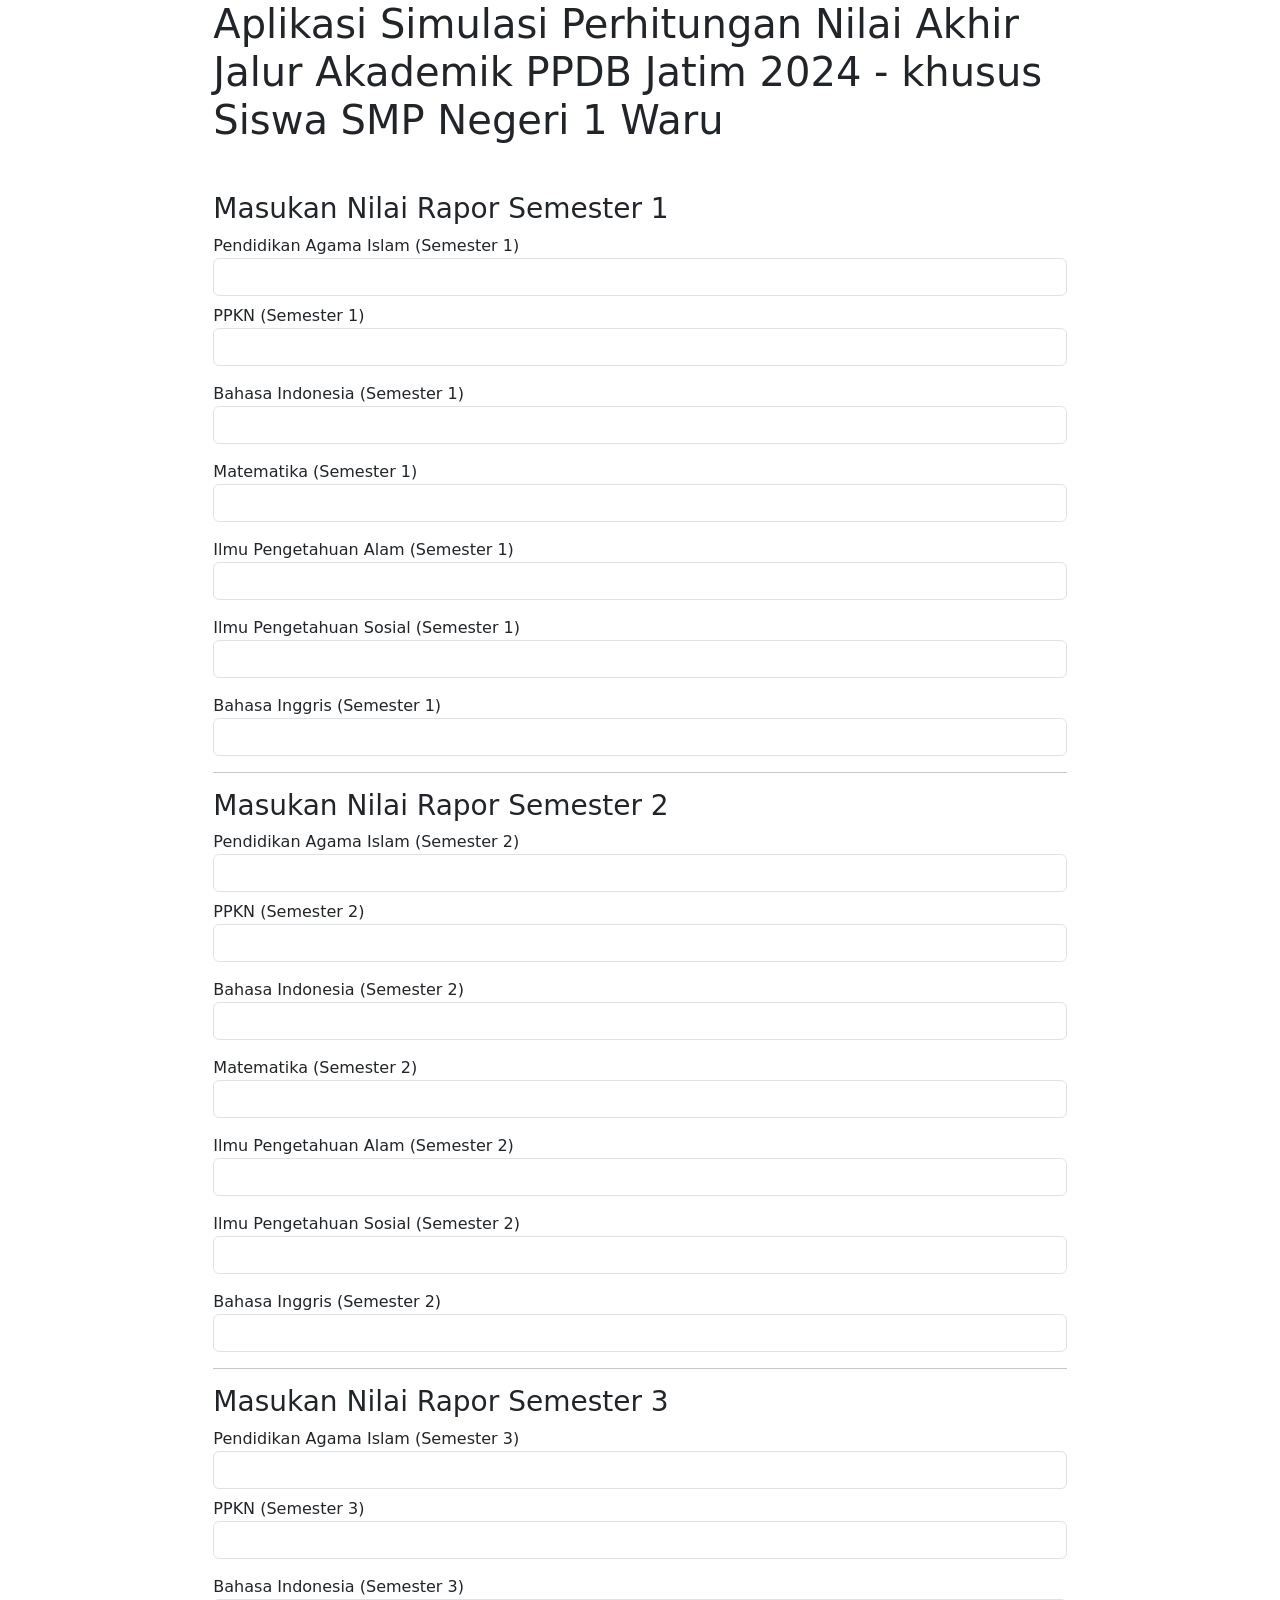
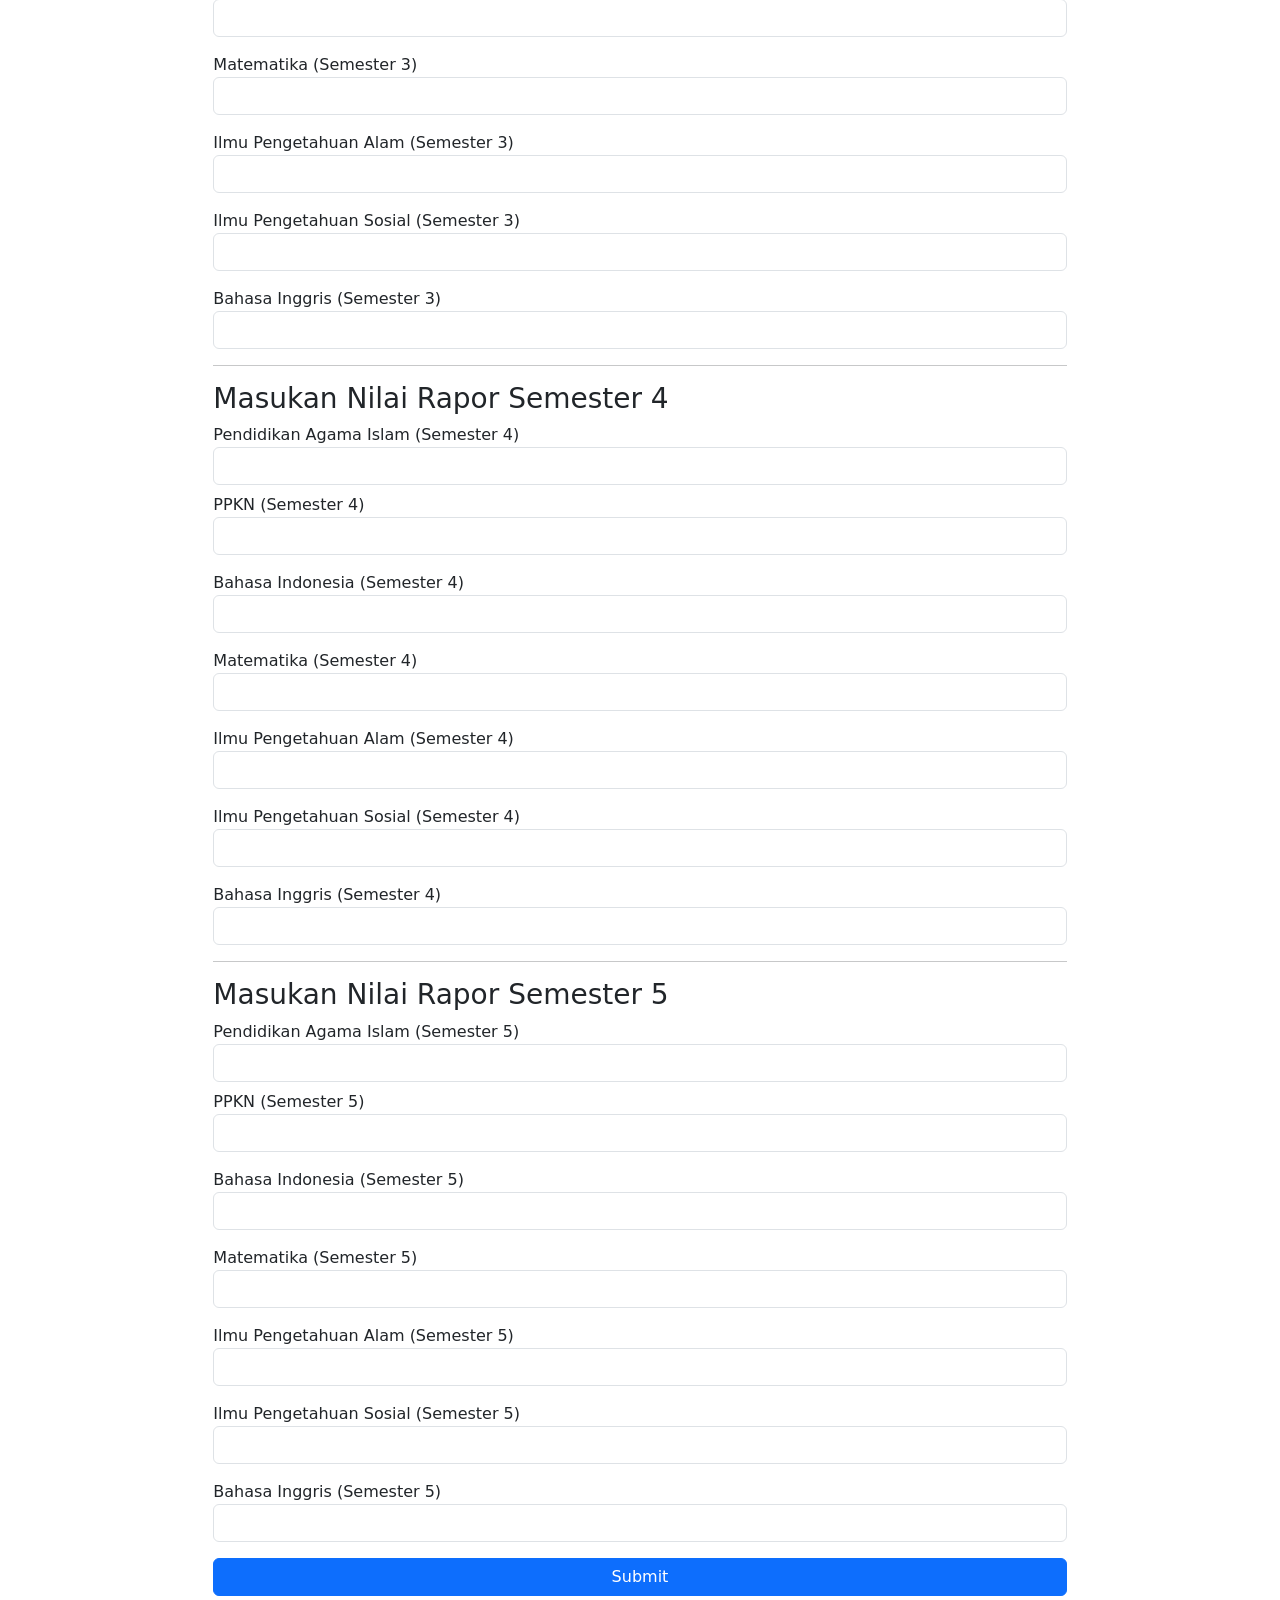
<file: index.html>
<!DOCTYPE html>
<html lang="en">
  <head>
    <meta charset="UTF-8" />
    <meta http-equiv="X-UA-Compatible" content="IE=edge" />
    <meta name="viewport" content="width=device-width, initial-scale=1.0" />
    <title>Form Hitung PPDB Jatim @ditateum</title>
    <link
      rel="stylesheet"
      href="https://cdn.jsdelivr.net/npm/bootstrap@5.2.3/dist/css/bootstrap.min.css"
    />
    <link rel="stylesheet" href="style.css" />
  </head>
  <body>
    <div class="d-flex align-items-center justify-content-center">
      <div class="col-sm-8 col-10">
        <h1 class="mb-5">
          Aplikasi Simulasi Perhitungan Nilai Akhir Jalur Akademik PPDB Jatim
          2024 - khusus Siswa SMP Negeri 1 Waru
        </h1>
        <h3>Masukan Nilai Rapor Semester 1</h3>
        <form>
          <div class="mb-2">
            <label for="pai1-value">Pendidikan Agama Islam (Semester 1)</label>
            <input
              type="number"
              name="pai1"
              id="pai1-value"
              class="form-control"
            />
          </div>
          <div class="mb-3">
            <label for="ppkn1-value">PPKN (Semester 1)</label>
            <input
              type="number"
              name="ppkn1"
              id="ppkn1-value"
              class="form-control"
            />
          </div>
          <div class="mb-3">
            <label for="bi1-value">Bahasa Indonesia (Semester 1)</label>
            <input
              type="number"
              name="bi1"
              id="bi1-value"
              class="form-control"
            />
          </div>
          <div class="mb-3">
            <label for="mtk1-value">Matematika (Semester 1)</label>
            <input
              type="number"
              name="mtk1"
              id="mtk1-value"
              class="form-control"
            />
          </div>
          <div class="mb-3">
            <label for="ipa1-value">Ilmu Pengetahuan Alam (Semester 1)</label>
            <input
              type="number"
              name="ipa1"
              id="ipa1-value"
              class="form-control"
            />
          </div>
          <div class="mb-3">
            <label for="ips1-value">Ilmu Pengetahuan Sosial (Semester 1)</label>
            <input
              type="number"
              name="ips1"
              id="ips1-value"
              class="form-control"
            />
          </div>
          <div class="mb-3">
            <label for="bing1-value">Bahasa Inggris (Semester 1)</label>
            <input
              type="number"
              name="bing1"
              id="bing1-value"
              class="form-control"
            />
          </div>
        </form>
        <hr />
        <h3>Masukan Nilai Rapor Semester 2</h3>
        <form>
          <div class="mb-2">
            <label for="pai2-value">Pendidikan Agama Islam (Semester 2)</label>
            <input
              type="number"
              name="pai2"
              id="pai2-value"
              class="form-control"
            />
          </div>
          <div class="mb-3">
            <label for="ppkn2-value">PPKN (Semester 2)</label>
            <input
              type="number"
              name="ppkn2"
              id="ppkn2-value"
              class="form-control"
            />
          </div>
          <div class="mb-3">
            <label for="bi2-value">Bahasa Indonesia (Semester 2)</label>
            <input
              type="number"
              name="bi2"
              id="bi2-value"
              class="form-control"
            />
          </div>
          <div class="mb-3">
            <label for="mtk2-value">Matematika (Semester 2)</label>
            <input
              type="number"
              name="mtk2"
              id="mtk2-value"
              class="form-control"
            />
          </div>
          <div class="mb-3">
            <label for="ipa2-value">Ilmu Pengetahuan Alam (Semester 2)</label>
            <input
              type="number"
              name="ipa2"
              id="ipa2-value"
              class="form-control"
            />
          </div>
          <div class="mb-3">
            <label for="ips2-value">Ilmu Pengetahuan Sosial (Semester 2)</label>
            <input
              type="number"
              name="ips2"
              id="ips2-value"
              class="form-control"
            />
          </div>
          <div class="mb-3">
            <label for="bing2-value">Bahasa Inggris (Semester 2)</label>
            <input
              type="number"
              name="bing2"
              id="bing2-value"
              class="form-control"
            />
          </div>
        </form>
        <hr />
        <h3>Masukan Nilai Rapor Semester 3</h3>
        <form>
          <div class="mb-2">
            <label for="pai3-value">Pendidikan Agama Islam (Semester 3)</label>
            <input
              type="number"
              name="pai3"
              id="pai3-value"
              class="form-control"
            />
          </div>
          <div class="mb-3">
            <label for="ppkn3-value">PPKN (Semester 3)</label>
            <input
              type="number"
              name="ppkn3"
              id="ppkn3-value"
              class="form-control"
            />
          </div>
          <div class="mb-3">
            <label for="bi3-value">Bahasa Indonesia (Semester 3)</label>
            <input
              type="number"
              name="bi3"
              id="bi3-value"
              class="form-control"
            />
          </div>
          <div class="mb-3">
            <label for="mtk3-value">Matematika (Semester 3)</label>
            <input
              type="number"
              name="mtk3"
              id="mtk3-value"
              class="form-control"
            />
          </div>
          <div class="mb-3">
            <label for="ipa3-value">Ilmu Pengetahuan Alam (Semester 3)</label>
            <input
              type="number"
              name="ipa3"
              id="ipa3-value"
              class="form-control"
            />
          </div>
          <div class="mb-3">
            <label for="ips3-value">Ilmu Pengetahuan Sosial (Semester 3)</label>
            <input
              type="number"
              name="ips3"
              id="ips3-value"
              class="form-control"
            />
          </div>
          <div class="mb-3">
            <label for="bing3-value">Bahasa Inggris (Semester 3)</label>
            <input
              type="number"
              name="bing3"
              id="bing3-value"
              class="form-control"
            />
          </div>
        </form>
        <hr />
        <h3>Masukan Nilai Rapor Semester 4</h3>
        <form>
          <div class="mb-2">
            <label for="pai4-value">Pendidikan Agama Islam (Semester 4)</label>
            <input
              type="number"
              name="pai4"
              id="pai4-value"
              class="form-control"
            />
          </div>
          <div class="mb-3">
            <label for="ppkn4-value">PPKN (Semester 4)</label>
            <input
              type="number"
              name="ppkn4"
              id="ppkn4-value"
              class="form-control"
            />
          </div>
          <div class="mb-3">
            <label for="bi4-value">Bahasa Indonesia (Semester 4)</label>
            <input
              type="number"
              name="bi4"
              id="bi4-value"
              class="form-control"
            />
          </div>
          <div class="mb-3">
            <label for="mtk4-value">Matematika (Semester 4)</label>
            <input
              type="number"
              name="mtk4"
              id="mtk4-value"
              class="form-control"
            />
          </div>
          <div class="mb-3">
            <label for="ipa4-value">Ilmu Pengetahuan Alam (Semester 4)</label>
            <input
              type="number"
              name="ipa4"
              id="ipa4-value"
              class="form-control"
            />
          </div>
          <div class="mb-3">
            <label for="ips4-value">Ilmu Pengetahuan Sosial (Semester 4)</label>
            <input
              type="number"
              name="ips4"
              id="ips4-value"
              class="form-control"
            />
          </div>
          <div class="mb-3">
            <label for="bing4-value">Bahasa Inggris (Semester 4)</label>
            <input
              type="number"
              name="bing4"
              id="bing4-value"
              class="form-control"
            />
          </div>
        </form>
        <hr />
        <h3>Masukan Nilai Rapor Semester 5</h3>
        <form>
          <div class="mb-2">
            <label for="pai5-value">Pendidikan Agama Islam (Semester 5)</label>
            <input
              type="number"
              name="pai5"
              id="pai5-value"
              class="form-control"
            />
          </div>
          <div class="mb-3">
            <label for="ppkn5-value">PPKN (Semester 5)</label>
            <input
              type="number"
              name="ppkn5"
              id="ppkn5-value"
              class="form-control"
            />
          </div>
          <div class="mb-3">
            <label for="bi5-value">Bahasa Indonesia (Semester 5)</label>
            <input
              type="number"
              name="bi5"
              id="bi5-value"
              class="form-control"
            />
          </div>
          <div class="mb-3">
            <label for="mtk5-value">Matematika (Semester 5)</label>
            <input
              type="number"
              name="mtk5"
              id="mtk5-value"
              class="form-control"
            />
          </div>
          <div class="mb-3">
            <label for="ipa5-value">Ilmu Pengetahuan Alam (Semester 5)</label>
            <input
              type="number"
              name="ipa5"
              id="ipa5-value"
              class="form-control"
            />
          </div>
          <div class="mb-3">
            <label for="ips5-value">Ilmu Pengetahuan Sosial (Semester 5)</label>
            <input
              type="number"
              name="ips5"
              id="ips5-value"
              class="form-control"
            />
          </div>
          <div class="mb-3">
            <label for="bing5-value">Bahasa Inggris (Semester 5)</label>
            <input
              type="number"
              name="bing5"
              id="bing5-value"
              class="form-control"
            />
          </div>
        </form>
        <button type="submit" class="w-100 btn btn-primary" id="hitung">
          Submit
        </button>
        <div class="mt-4">
          <h4 id="result"></h4>
        </div>
        <div class="mb-5"></div>
      </div>
    </div>
    <script src="index.js"></script>
  </body>
</html>
</file>
<file: style.css>
@media screen and (max-width: 576px) {
  h1 {
    font-size: 24px;
  }
}
</file>
